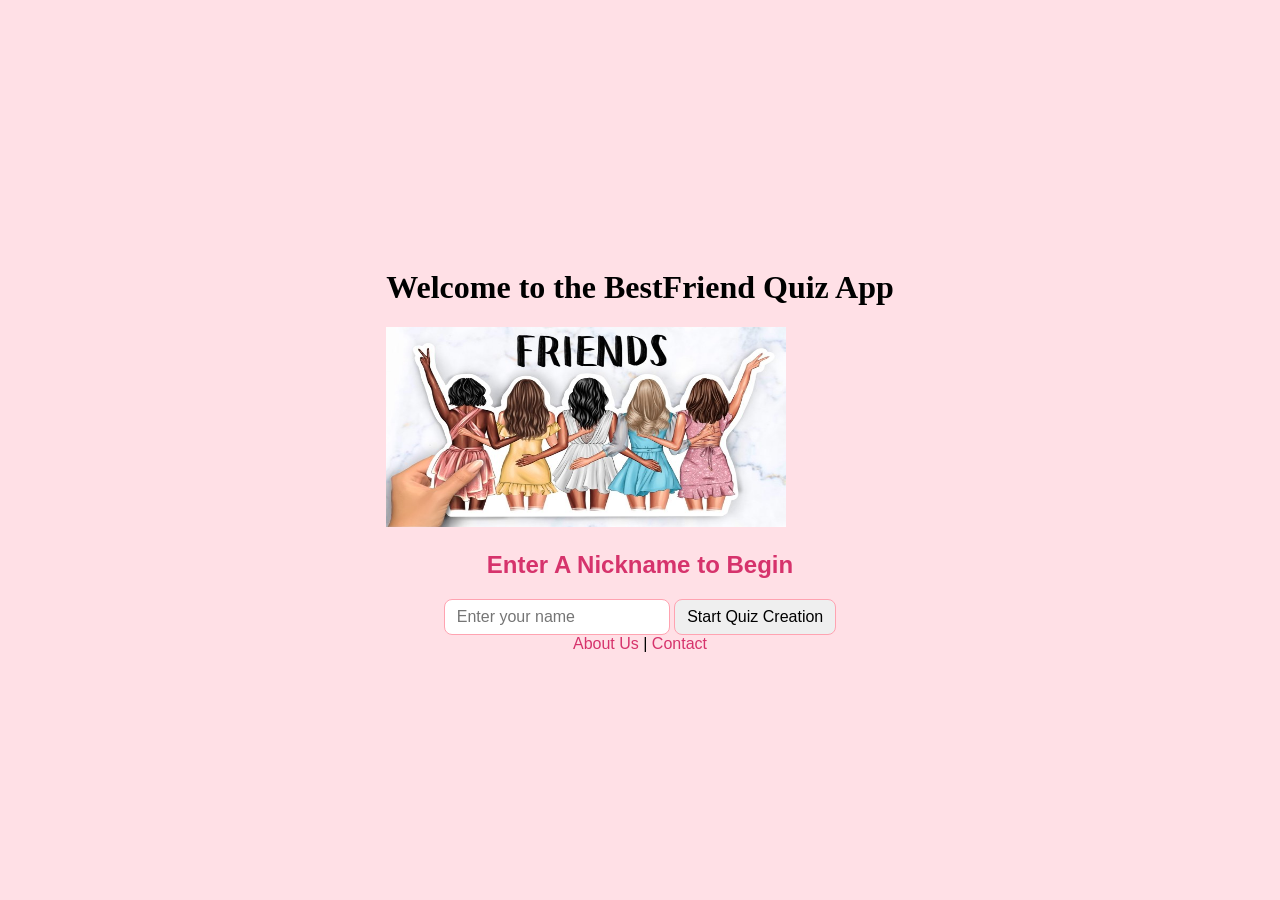
<file: index.html>
<!DOCTYPE html>
<html lang="en">
<head>
  <!-- specify character encoding so text displays correctly -->
  <meta charset="UTF-8">
  <!-- ensure the page works in older versions of Internet Explorer -->
  <meta http-equiv="X-UA-Compatible" content="IE=edge">
  <!-- make the layout adapt to different screen sizes -->
  <meta name="viewport" content="width=device-width, initial-scale=1.0">
  <title>Main Page - Quiz App</title>

  <!-- load the CSS that gives us our slide styles -->
  <link rel="stylesheet" href="css/quiz.css">

  <style>
    .header-h1{
      font-family: Georgia, serif;
       text-align: center;
    }

    .header-h2{
       text-align: center;
       color: #d6336c;
    }

    .centreImage{
      display: block;
      margin-left: auto;
      margin-right: auto;
    }
  
  </style
  </head>
<body>
  <header>
    <!-- main title at the top of every page -->
    <h1 class="header-h1">Welcome to the BestFriend Quiz App</h1>
  <img src="friends.jpg" class="centerImage" width="400" height="200" >
  </header>

  <main>
    <!-- prompt the user to enter their name before they start -->
    <h2 class="header-h2">Enter A Nickname to Begin</h2>
    <form method="post" action="create-quiz.html">
      <!-- text box for typing your name; 'required' makes sure it isn't empty -->
      <input type="text" name="username" placeholder="Enter your name" required>
      <!-- button to submit your name and move on to creating the quiz -->
      <button type="submit">Start Quiz Creation</button>
    </form>
  </main>

  <!-- bring in our shared quiz data functions -->
  <script src="js/quiz.js"></script>
  <script>
    // when the form is submitted, run this code instead of a normal page reload
    document.querySelector('form').onsubmit = function(event) {
      // stop the browser’s default submit behavior
      event.preventDefault();

      // get the value the user typed and trim off extra spaces
      const username = event.target.username.value.trim();
      // if they didn’t type anything, don’t do anything
      if (!username) return;

      // store the name under quizData so other pages can use it
      quizData.username = username;
      // save quizData into the browser’s localStorage
      localStorage.setItem('quizData', JSON.stringify(quizData));

      // go to the page where the user builds their quiz
      window.location.href = 'create-quiz.html';
    };
  </script>

      <nav>
      <!-- links to learn more or get in touch -->
      <a href="about.html">About Us</a> |
      <a href="contact.html">Contact</a>
    </nav>
    
</body>
</html>
</file>
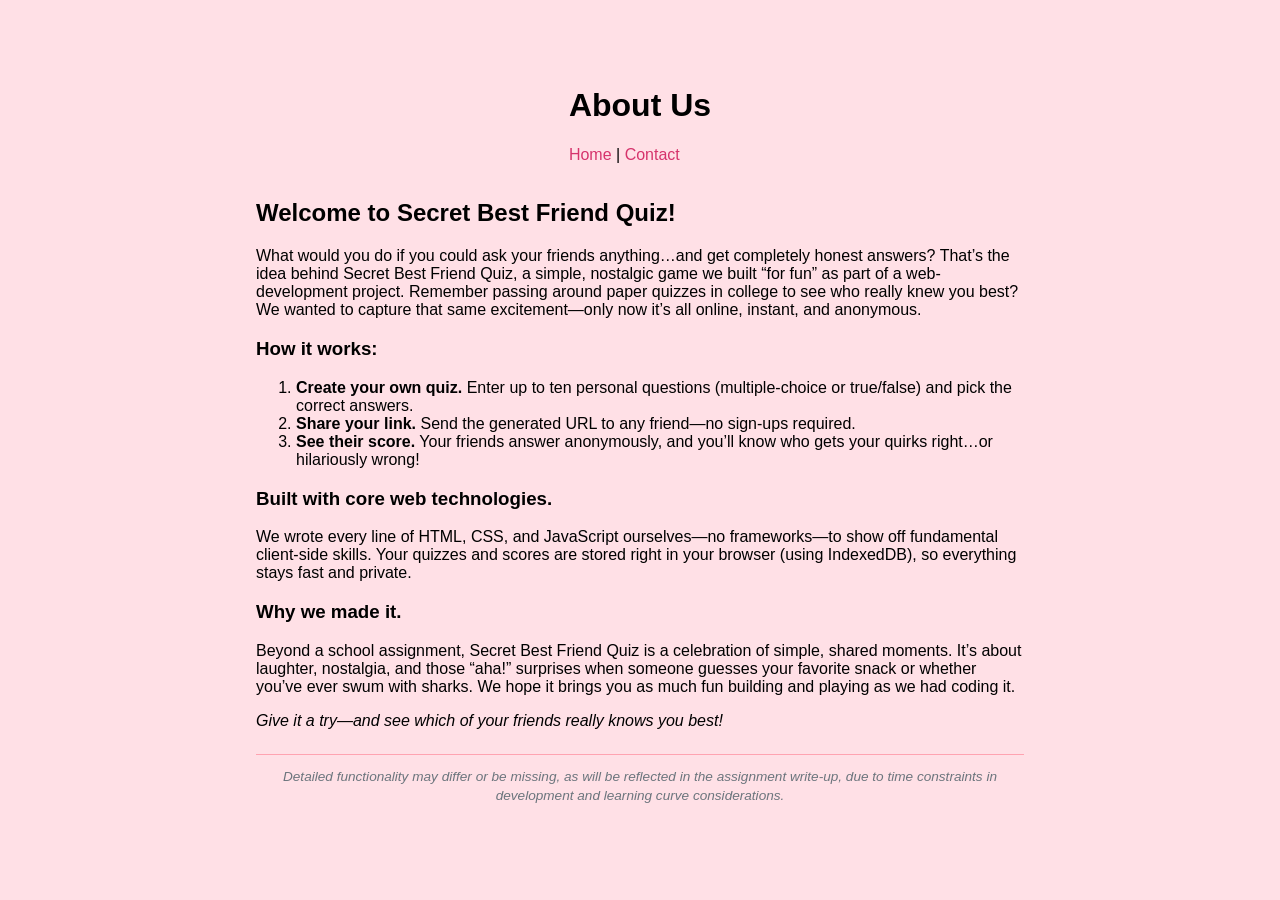
<file: about.html>
<!DOCTYPE html>
<html lang="en">
<head>
  <!-- set text encoding so characters display correctly -->
  <meta charset="UTF-8">
  <!-- make the page scale nicely on phones, tablets, and desktops -->
  <meta name="viewport" content="width=device-width, initial-scale=1.0">
  <title>About Us - Quiz App</title>

  <!-- load CSS for overall layout and quiz styles -->
  <link rel="stylesheet" href="css/quiz.css" />
</head>
<body>
  <header>
    <!-- page title shown at the top of the screen -->
    <h1>About Us</h1>
    <nav>
      <!-- navigation links to take the user to other pages -->
      <a href="index.html">Home</a> |
      <a href="contact.html">Contact</a>
    </nav>
  </header>

  <!-- main content area is centered and constrained by CSS classes -->
  <main class="container page-content">
    <!-- welcome message explaining the purpose of the app -->
    <h2>Welcome to Secret Best Friend Quiz!</h2>
    <p>What would you do if you could ask your friends anything…and get completely honest answers? That’s the idea behind Secret Best Friend Quiz, a simple, nostalgic game we built “for fun” as part of a web-development project. Remember passing around paper quizzes in college to see who really knew you best? We wanted to capture that same excitement—only now it’s all online, instant, and anonymous.</p>

    <!-- step-by-step explanation of how to use the app -->
    <h3>How it works:</h3>
    <ol>
      <li><strong>Create your own quiz.</strong> Enter up to ten personal questions (multiple-choice or true/false) and pick the correct answers.</li>
      <li><strong>Share your link.</strong> Send the generated URL to any friend—no sign-ups required.</li>
      <li><strong>See their score.</strong> Your friends answer anonymously, and you’ll know who gets your quirks right…or hilariously wrong!</li>
    </ol>

    <!-- note on the core technologies used to build this project -->
    <h3>Built with core web technologies.</h3>
    <p>We wrote every line of HTML, CSS, and JavaScript ourselves—no frameworks—to show off fundamental client-side skills. Your quizzes and scores are stored right in your browser (using IndexedDB), so everything stays fast and private.</p>

    <!-- why the project was created, beyond just meeting assignment requirements -->
    <h3>Why we made it.</h3>
    <p>Beyond a school assignment, Secret Best Friend Quiz is a celebration of simple, shared moments. It’s about laughter, nostalgia, and those “aha!” surprises when someone guesses your favorite snack or whether you’ve ever swum with sharks. We hope it brings you as much fun building and playing as we had coding it.</p>

    <!-- friendly call to action encouraging users to try the app -->
    <p><em>Give it a try—and see which of your friends really knows you best!</em></p>

    <!-- disclaimer styled via .disclaimer class to explain any missing features -->
    <p class="disclaimer">Detailed functionality may differ or be missing, as will be reflected in the assignment write-up, due to time constraints in development and learning curve considerations.</p>
  </main>
</body>
</html>
</file>
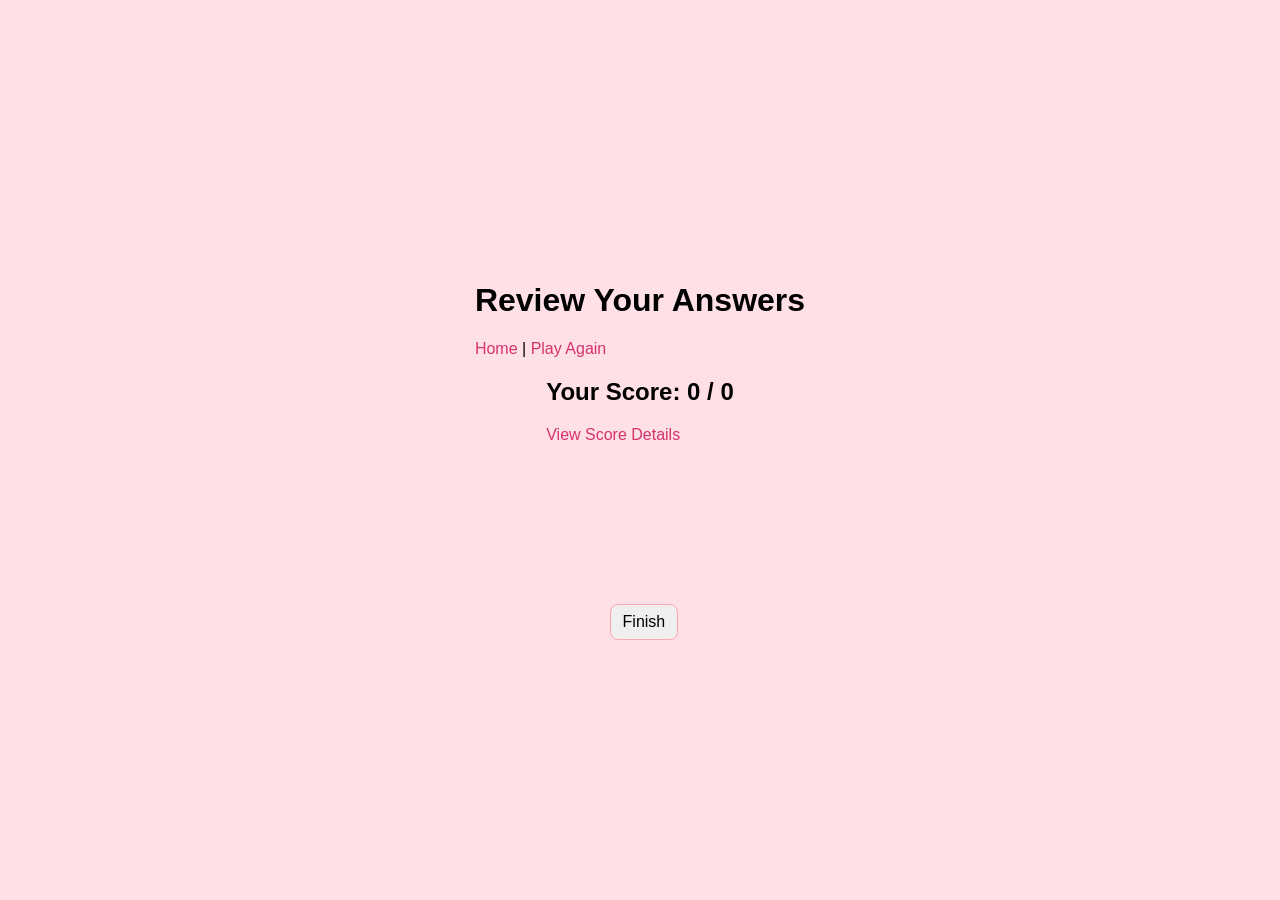
<file: answer.html>
<!DOCTYPE html>
<html lang="en">
<head>
  <!-- specify text encoding for correct display -->
  <meta charset="UTF-8">
  <!-- ensure layout adjusts to different screen sizes -->
  <meta name="viewport" content="width=device-width, initial-scale=1.0">
  <title>Review Answers - Quiz App</title>
  <!-- Slide CSS -->
  <!-- load styles for quiz slides and navigation buttons -->
  <link rel="stylesheet" href="css/quiz.css" />
</head>
<body>
  <header>
    <!-- main page header with title and links -->
    <h1>Review Your Answers</h1>
    <nav>
      <!-- link back to home and option to retake the quiz -->
      <a href="index.html">Home</a> |
      <a href="play-quiz.html">Play Again</a>
    </nav>
  </header>

  <main>
    <!-- container where JS will insert each review slide -->
    <div id="slides-container"></div>

    <!-- navigation buttons to move through answer review slides -->
    <div class="nav-buttons">
      <button id="prev-btn" type="button">Prev</button>
      <button id="next-btn" type="button">Next</button>
    </div>
  </main>

  <!-- include shared quiz logic for loading stored data -->
  <script src="js/quiz.js"></script>
  <!-- include script that builds and navigates the answer review slides -->
  <script src="js/answer-slides.js"></script>
</body>
</html>
</file>
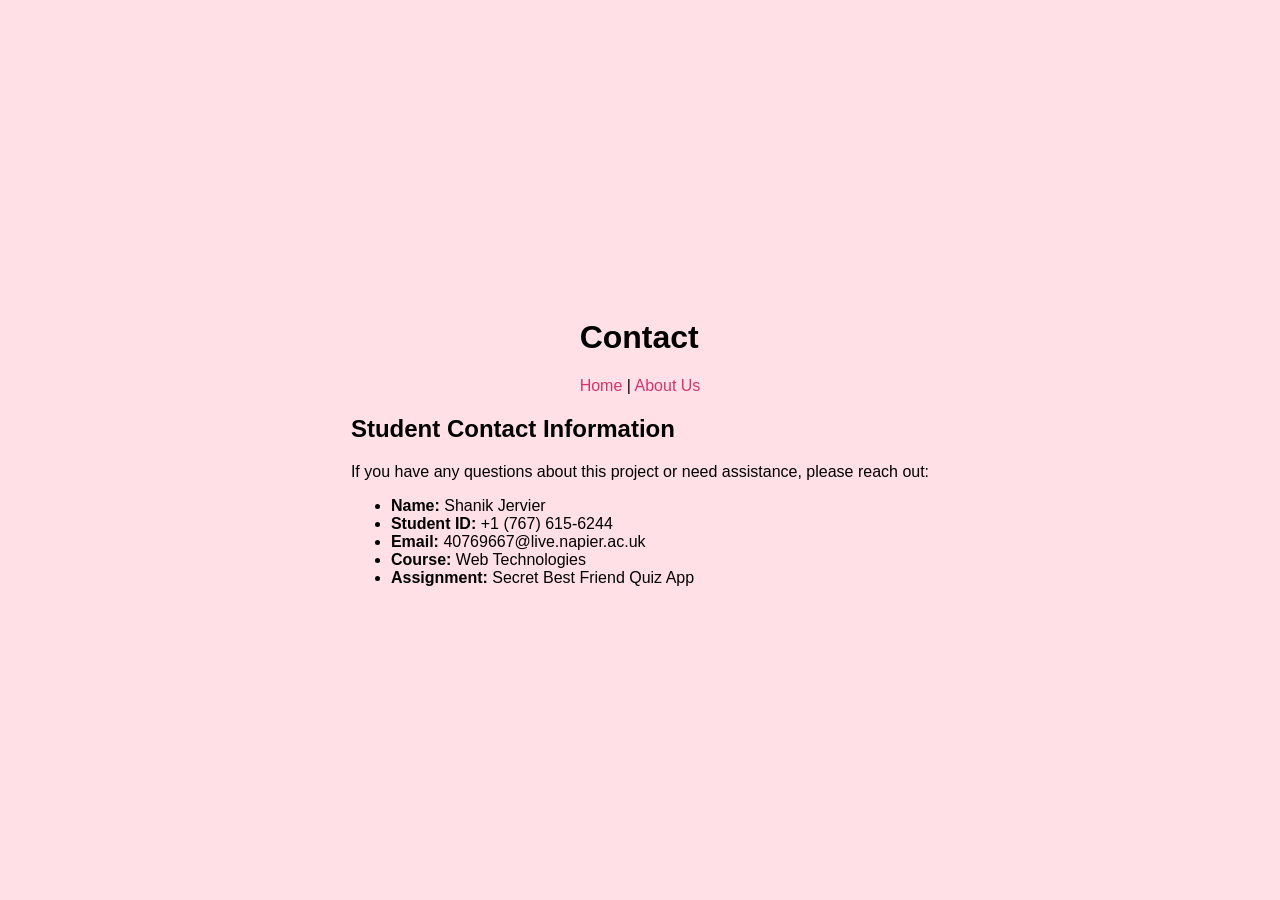
<file: contact.html>
<!-- contact.html -->
<!DOCTYPE html>
<html lang="en">
<head>
  <!-- set text encoding so characters display correctly -->
  <meta charset="UTF-8">
  <!-- make the page scale properly on phones and tablets -->
  <meta name="viewport" content="width=device-width, initial-scale=1.0">
  <title>Contact - Quiz App</title>

  <!-- load CSS for slide styles and overall layout -->
  <link rel="stylesheet" href="css/quiz.css">
</head>
<body>
  <header>
    <!-- top section with page title and menu links -->
    <h1>Contact</h1>
    <nav>
      <!-- link back to home page and to the about page -->
      <a href="index.html">Home</a> |
      <a href="about.html">About Us</a>
    </nav>
  </header>
  
  <main>
    <!-- main content: list student contact details in a tidy list -->
    <h2>Student Contact Information</h2>
    <p>If you have any questions about this project or need assistance, please reach out:</p>
    <ul>
      <!-- each list item shows a piece of contact info -->
      <li><strong>Name:</strong> Shanik Jervier</li>
      <li><strong>Student ID:</strong> +1 (767) 615-6244</li>
      <li><strong>Email:</strong> 40769667@live.napier.ac.uk</li>
      <li><strong>Course:</strong> Web Technologies</li>
      <li><strong>Assignment:</strong> Secret Best Friend Quiz App</li>
    </ul>
  </main>
</body>
</html>
</file>
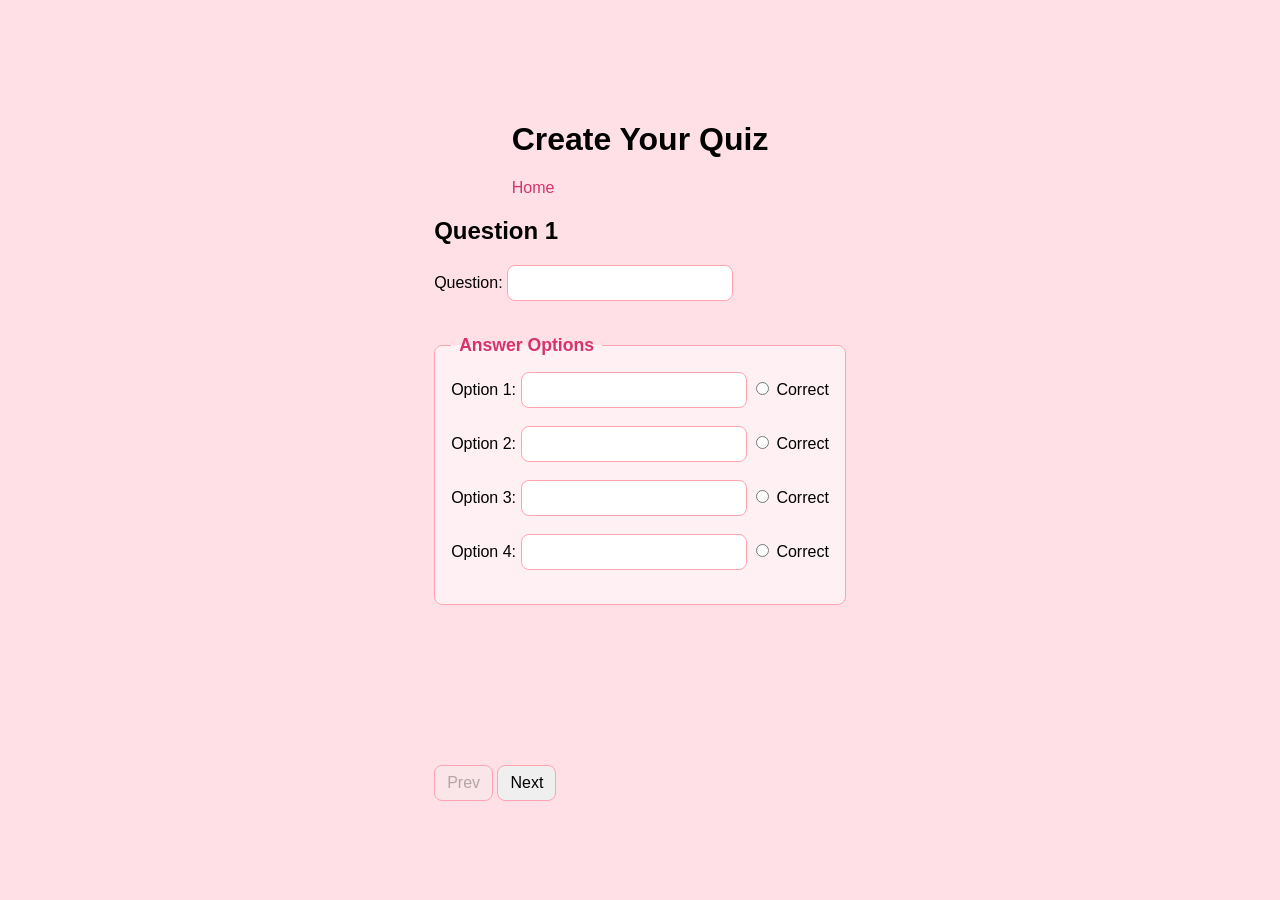
<file: create-quiz.html>
<!DOCTYPE html>
<html lang="en">
<head>
  <!-- set the character encoding so browsers render text correctly -->
  <meta charset="UTF-8">
  <!-- ensure the page scales nicely on mobile devices -->
  <meta name="viewport" content="width=device-width, initial-scale=1.0">
  <title>Create Quiz - Quiz App</title>
  <!-- load the CSS that styles our quiz slides and options -->
  <link rel="stylesheet" href="css/quiz.css">
</head>
<body>
  <header>
    <!-- page title shown at the top -->
    <h1>Create Your Quiz</h1>
    <nav>
      <!-- simple link back to the main page -->
      <a href="index.html">Home</a>
    </nav>
  </header>

  <main>
    <!-- this form wraps all of our question “slides” -->
    <form id="quiz-form">

      <!-- QUESTION SLIDE 1 -->
      <!-- each .question-slide is one screen the user fills out -->
      <div class="question-slide" data-index="1">
        <!-- show which question number this is -->
        <h2>Question 1</h2>
        <!-- input for the question text itself -->
        <label for="question1">Question:</label>
        <input type="text" id="question1" name="question1"><br><br>

        <!-- group the answer options together -->
        <fieldset>
          <legend>Answer Options</legend>
          <!-- there are 4 text inputs for possible answers -->
          <!-- next to each, a radio button marks the correct one -->
          <label for="option1_1">Option 1:</label>
          <input type="text" id="option1_1" name="option1_1">
          <input type="radio" name="correct1" value="1"> Correct<br><br>

          <label for="option1_2">Option 2:</label>
          <input type="text" id="option1_2" name="option1_2">
          <input type="radio" name="correct1" value="2"> Correct<br><br>

          <label for="option1_3">Option 3:</label>
          <input type="text" id="option1_3" name="option1_3">
          <input type="radio" name="correct1" value="3"> Correct<br><br>

          <label for="option1_4">Option 4:</label>
          <input type="text" id="option1_4" name="option1_4">
          <input type="radio" name="correct1" value="4"> Correct<br><br>
        </fieldset>
      </div>

      <!-- QUESTION SLIDE 2 -->
      <!-- same structure as slide 1, just for Question 2 -->
      <div class="question-slide" data-index="2">
        <h2>Question 2</h2>
        <label for="question2">Question:</label>
        <input type="text" id="question2" name="question2"><br><br>
        <fieldset>
          <legend>Answer Options</legend>
          <!-- four text inputs + radio buttons for correct answer -->
          <label for="option2_1">Option 1:</label>
          <input type="text" id="option2_1" name="option2_1">
          <input type="radio" name="correct2" value="1"> Correct<br><br>

          <label for="option2_2">Option 2:</label>
          <input type="text" id="option2_2" name="option2_2">
          <input type="radio" name="correct2" value="2"> Correct<br><br>

          <label for="option2_3">Option 3:</label>
          <input type="text" id="option2_3" name="option2_3">
          <input type="radio" name="correct2" value="3"> Correct<br><br>

          <label for="option2_4">Option 4:</label>
          <input type="text" id="option2_4" name="option2_4">
          <input type="radio" name="correct2" value="4"> Correct<br><br>
        </fieldset>
      </div>

      <!-- QUESTION SLIDE 3 -->
      <!-- repeat for question 3 -->
      <div class="question-slide" data-index="3">
        <h2>Question 3</h2>
        <label for="question3">Question:</label>
        <input type="text" id="question3" name="question3"><br><br>
        <fieldset>
          <legend>Answer Options</legend>
          <label for="option3_1">Option 1:</label>
          <input type="text" id="option3_1" name="option3_1">
          <input type="radio" name="correct3" value="1"> Correct<br><br>

          <label for="option3_2">Option 2:</label>
          <input type="text" id="option3_2" name="option3_2">
          <input type="radio" name="correct3" value="2"> Correct<br><br>

          <label for="option3_3">Option 3:</label>
          <input type="text" id="option3_3" name="option3_3">
          <input type="radio" name="correct3" value="3"> Correct<br><br>

          <label for="option3_4">Option 4:</label>
          <input type="text" id="option3_4" name="option3_4">
          <input type="radio" name="correct3" value="4"> Correct<br><br>
        </fieldset>
      </div>

      <!-- QUESTION SLIDE 4 -->
      <div class="question-slide" data-index="4">
        <h2>Question 4</h2>
        <label for="question4">Question:</label>
        <input type="text" id="question4" name="question4"><br><br>
        <fieldset>
          <legend>Answer Options</legend>
          <label for="option4_1">Option 1:</label>
          <input type="text" id="option4_1" name="option4_1">
          <input type="radio" name="correct4" value="1"> Correct<br><br>

          <label for="option4_2">Option 2:</label>
          <input type="text" id="option4_2" name="option4_2">
          <input type="radio" name="correct4" value="2"> Correct<br><br>

          <label for="option4_3">Option 3:</label>
          <input type="text" id="option4_3" name="option4_3">
          <input type="radio" name="correct4" value="3"> Correct<br><br>

          <label for="option4_4">Option 4:</label>
          <input type="text" id="option4_4" name="option4_4">
          <input type="radio" name="correct4" value="4"> Correct<br><br>
        </fieldset>
      </div>

      <!-- QUESTION SLIDE 5 -->
      <div class="question-slide" data-index="5">
        <h2>Question 5</h2>
        <label for="question5">Question:</label>
        <input type="text" id="question5" name="question5"><br><br>
        <fieldset>
          <legend>Answer Options</legend>
          <label for="option5_1">Option 1:</label>
          <input type="text" id="option5_1" name="option5_1">
          <input type="radio" name="correct5" value="1"> Correct<br><br>

          <label for="option5_2">Option 2:</label>
          <input type="text" id="option5_2" name="option5_2">
          <input type="radio" name="correct5" value="2"> Correct<br><br>

          <label for="option5_3">Option 3:</label>
          <input type="text" id="option5_3" name="option5_3">
          <input type="radio" name="correct5" value="3"> Correct<br><br>

          <label for="option5_4">Option 4:</label>
          <input type="text" id="option5_4" name="option5_4">
          <input type="radio" name="correct5" value="4"> Correct<br><br>
        </fieldset>
      </div>

      <!-- QUESTION SLIDE 6 -->
      <div class="question-slide" data-index="6">
        <h2>Question 6</h2>
        <label for="question6">Question:</label>
        <input type="text" id="question6" name="question6"><br><br>
        <fieldset>
          <legend>Answer Options</legend>
          <label for="option6_1">Option 1:</label>
          <input type="text" id="option6_1" name="option6_1">
          <input type="radio" name="correct6" value="1"> Correct<br><br>

          <label for="option6_2">Option 2:</label>
          <input type="text" id="option6_2" name="option6_2">
          <input type="radio" name="correct6" value="2"> Correct<br><br>

          <label for="option6_3">Option 3:</label>
          <input type="text" id="option6_3" name="option6_3">
          <input type="radio" name="correct6" value="3"> Correct<br><br>

          <label for="option6_4">Option 4:</label>
          <input type="text" id="option6_4" name="option6_4">
          <input type="radio" name="correct6" value="4"> Correct<br><br>
        </fieldset>
      </div>

      <!-- QUESTION SLIDE 7 -->
      <div class="question-slide" data-index="7">
        <h2>Question 7</h2>
        <label for="question7">Question:</label>
        <input type="text" id="question7" name="question7"><br><br>
        <fieldset>
          <legend>Answer Options</legend>
          <label for="option7_1">Option 1:</label>
          <input type="text" id="option7_1" name="option7_1">
          <input type="radio" name="correct7" value="1"> Correct<br><br>

          <label for="option7_2">Option 2:</label>
          <input type="text" id="option7_2" name="option7_2">
          <input type="radio" name="correct7" value="2"> Correct<br><br>

          <label for="option7_3">Option 3:</label>
          <input type="text" id="option7_3" name="option7_3">
          <input type="radio" name="correct7" value="3"> Correct<br><br>

          <label for="option7_4">Option 4:</label>
          <input type="text" id="option7_4" name="option7_4">
          <input type="radio" name="correct7" value="4"> Correct<br><br>
        </fieldset>
      </div>

      <!-- QUESTION SLIDE 8 -->
      <div class="question-slide" data-index="8">
        <h2>Question 8</h2>
        <label for="question8">Question:</label>
        <input type="text" id="question8" name="question8"><br><br>
        <fieldset>
          <legend>Answer Options</legend>
          <label for="option8_1">Option 1:</label>
          <input type="text" id="option8_1" name="option8_1">
          <input type="radio" name="correct8" value="1"> Correct<br><br>

          <label for="option8_2">Option 2:</label>
          <input type="text" id="option8_2" name="option8_2">
          <input type="radio" name="correct8" value="2"> Correct<br><br>

          <label for="option8_3">Option 3:</label>
          <input type="text" id="option8_3" name="option8_3">
          <input type="radio" name="correct8" value="3"> Correct<br><br>

          <label for="option8_4">Option 4:</label>
          <input type="text" id="option8_4" name="option8_4">
          <input type="radio" name="correct8" value="4"> Correct<br><br>
        </fieldset>
      </div>

      <!-- QUESTION SLIDE 9 -->
      <div class="question-slide" data-index="9">
        <h2>Question 9</h2>
        <label for="question9">Question:</label>
        <input type="text" id="question9" name="question9"><br><br>
        <fieldset>
          <legend>Answer Options</legend>
          <label for="option9_1">Option 1:</label>
          <input type="text" id="option9_1" name="option9_1">
          <input type="radio" name="correct9" value="1"> Correct<br><br>

          <label for="option9_2">Option 2:</label>
          <input type="text" id="option9_2" name="option9_2">
          <input type="radio" name="correct9" value="2"> Correct<br><br>

          <label for="option9_3">Option 3:</label>
          <input type="text" id="option9_3" name="option9_3">
          <input type="radio" name="correct9" value="3"> Correct<br><br>

          <label for="option9_4">Option 4:</label>
          <input type="text" id="option9_4" name="option9_4">
          <input type="radio" name="correct9" value="4"> Correct<br><br>
        </fieldset>
      </div>

      <!-- QUESTION SLIDE 10 -->
      <div class="question-slide" data-index="10">
        <h2>Question 10</h2>
        <label for="question10">Question:</label>
        <input type="text" id="question10" name="question10"><br><br>
        <fieldset>
          <legend>Answer Options</legend>
          <label for="option10_1">Option 1:</label>
          <input type="text" id="option10_1" name="option10_1">
          <input type="radio" name="correct10" value="1"> Correct<br><br>

          <label for="option10_2">Option 2:</label>
          <input type="text" id="option10_2" name="option10_2">
          <input type="radio" name="correct10" value="2"> Correct<br><br>

          <label for="option10_3">Option 3:</label>
          <input type="text" id="option10_3" name="option10_3">
          <input type="radio" name="correct10" value="3"> Correct<br><br>

          <label for="option10_4">Option 4:</label>
          <input type="text" id="option10_4" name="option10_4">
          <input type="radio" name="correct10" value="4"> Correct<br><br>
        </fieldset>
      </div>

      <!-- NAVIGATION BUTTONS -->
      <!-- lets user move to the previous or next slide -->
      <div class="nav-buttons">
        <button type="button" id="prev-btn">Prev</button>
        <button type="button" id="next-btn">Next</button>
      </div>
    </form>

    <!-- placeholder that will show the share link once quiz is created -->
    <div id="share-placeholder">
      <!-- share link placeholder -->
    </div>
  </main>

  <!-- bring in our shared quiz data logic -->
  <script src="js/quiz.js"></script>
  <!-- script that handles creating quiz slides and saving data -->
  <script src="js/create-quiz.js"></script>
</body>
</html>
</file>
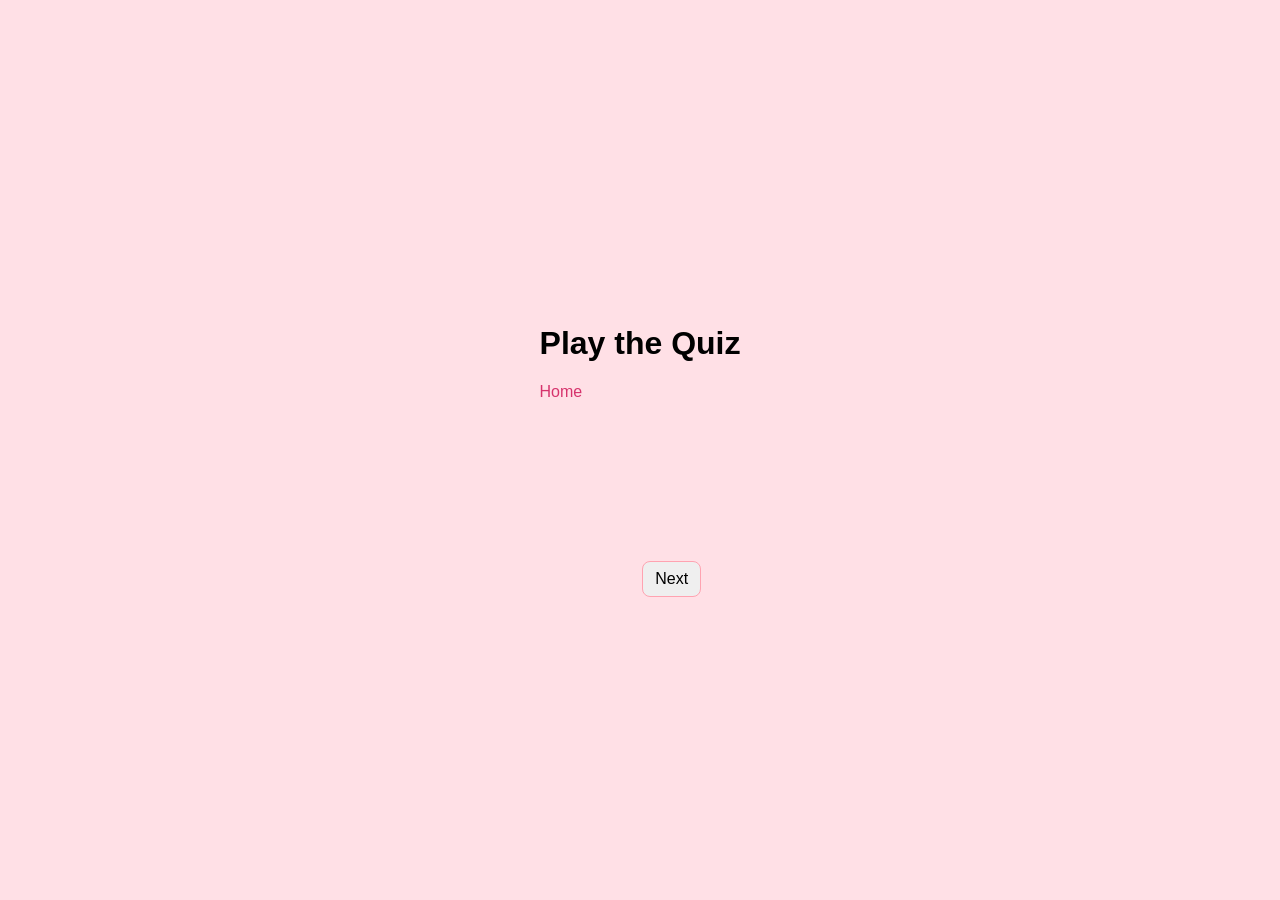
<file: play-quiz.html>
<!DOCTYPE html>
<html lang="en">
<head>
  <!-- … -->
  <!-- set character encoding for correct text display -->
  <meta charset="UTF-8">
  <!-- make layout adapt to different screen sizes -->
  <meta name="viewport" content="width=device-width, initial-scale=1.0">
  <title>Play Quiz - Quiz App</title>
  <!-- Slide CSS -->
  <!-- load slide styles (colors, layout for questions) -->
  <link rel="stylesheet" href="css/quiz.css" />
</head>
<body>
  <header>
    <!-- header section: title and navigation -->
    <h1>Play the Quiz</h1>
    <nav>
      <!-- link to go back to home screen -->
      <a href="index.html">Home</a>
    </nav>
  </header>

  <main>
    <!-- slide container where JS will inject each question screen -->
    <div id="slides-container"></div>

    <!-- navigation buttons for previous and next slides -->
    <div class="nav-buttons">
      <button id="prev-btn" type="button">Prev</button>
      <button id="next-btn" type="button">Next</button>
    </div>
  </main>

  <!-- include quiz.js to handle loading and saving quiz data -->
  <script src="js/quiz.js"></script>
  <!-- include play-quiz-slides.js to build and navigate the quiz slides -->
  <script src="js/play-quiz-slides.js"></script>
</body>
</html>
</file>
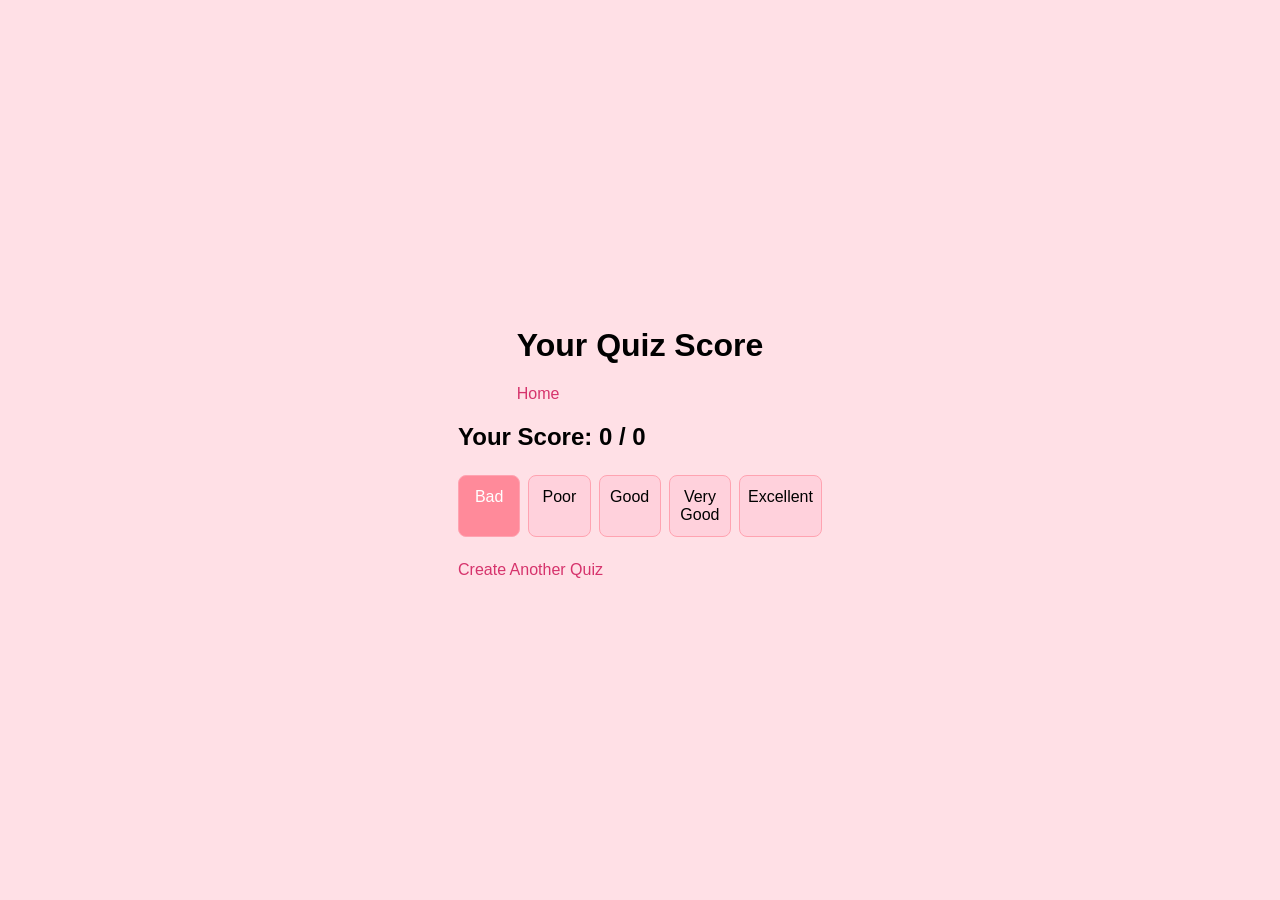
<file: score.html>
<!DOCTYPE html>
<html lang="en">
<head>
  <!-- set the character encoding so text displays correctly -->
  <meta charset="UTF-8">
  <!-- make the page adapt to different screen sizes -->
  <meta name="viewport" content="width=device-width, initial-scale=1.0">
  <title>Your Score - Quiz App</title>

  <!-- load styles for quiz slides and score scale -->
  <link rel="stylesheet" href="css/quiz.css">
</head>
<body>
  <header>
    <!-- page title shown at the top -->
    <h1>Your Quiz Score</h1>
    <nav>
      <!-- link back to the home page -->
      <a href="index.html">Home</a>
    </nav>
  </header>

  <main>
    <!-- display the numeric score out of total questions -->
    <h2>Your Score: <span id="scoreVal"></span> / <span id="totalVal"></span></h2>

    <!-- a 5-step scale from Bad to Excellent gets highlighted based on percentage -->
    <div id="scoreScale" class="score-scale">
      <div class="scale-item">Bad</div>
      <div class="scale-item">Poor</div>
      <div class="scale-item">Good</div>
      <div class="scale-item">Very Good</div>
      <div class="scale-item">Excellent</div>
    </div>

    <!-- optional extra space or message could go here -->
    <p></p>
    <!-- link to start creating a new quiz if desired -->
    <p><a href="create-quiz.html">Create Another Quiz</a></p>
  </main>

  <!-- load shared quiz data helper functions -->
  <script src="js/quiz.js"></script>

  <script>
    // retrieve the saved quiz data or default to empty object
    const storedData = JSON.parse(localStorage.getItem('quizData')) || {};

    // get how many answers were correct (or 0 if not set)
    const correct = storedData.score || 0;
    // get total number of questions (length of questions array)
    const total = (storedData.questions || []).length;

    // show the numbers inside the HTML spans
    document.getElementById('scoreVal').textContent = correct;
    document.getElementById('totalVal').textContent = total;

    // calculate percentage score, then map to a scale bucket 0–4
    const pct = total ? (correct / total) * 100 : 0;
    let bucket = pct === 100
      ? 4
      : Math.floor(pct / 20);

    // find all the scale boxes and add 'highlight' to the correct one
    const items = document.querySelectorAll('#scoreScale .scale-item');
    if (items[bucket]) items[bucket].classList.add('highlight');
  </script>
</body>
</html>
</file>
<file: css/quiz.css>
/* quiz.css - styles for question slides and navigation buttons */

/* hide all slides by default to only show the active one */
.question-slide {
  display: none; /* not visible until made active */
  border: none;  /* remove any default border */
}
/* show only the slide marked as active */
.question-slide.active {
  display: block; /* make the active slide visible */
}
/* spacing above the navigation buttons area */
.nav-buttons {
  margin-top: 10rem;
}

/* ------------------------------------------------------------------ */
/* site.css - overall layout, theme, and component styling */
/* ------------------------------------------------------------------ */


/* 1. Base reset & full-page centering */
html, body {
  margin: 0;    /* remove default browser margins */
  padding: 0;   /* remove default browser padding */
  height: 100%; /* make sure body fills full viewport height */
}
body {
  display: flex;            /* use flexbox to center content */
  flex-direction: column;   /* stack header, main, footer vertically */
  justify-content: center;  /* center content vertically */
  align-items: center;      /* center content horizontally */
  background-color: #ffe0e6; /* light pink background for the whole page */
  font-family: sans-serif;  /* use a clean, readable font */
}

/* restrict main content width and center it */
.container, .page-content {
  width: 100%;        /* fill available width */
  max-width: 800px;   /* but don’t get wider than 800px */
  padding: 1rem;      /* add space inside the container */
  box-sizing: border-box; /* include padding in width calculation */
}

/* 2. Inputs, selects, textareas, buttons - consistent styling */
input,
select,
textarea,
button {
  border: 1px solid #ffa3b1;  /* pink border to match theme */
  border-radius: 0.5rem;      /* rounded corners */
  padding: 0.5rem 0.75rem;    /* space inside each element */
  font-size: 1rem;            /* readable text size */
  outline: none;              /* remove default focus outline */
  transition: background-color 0.2s ease, border-color 0.2s ease;
}
/* change border and background color on focus to show the user’s selection */
input:focus,
select:focus,
textarea:focus,
button:focus {
  border-color: #ff6b80;      /* darker pink border on focus */
  background-color: #fff0f3;  /* very light pink background */
}

/* 3. Links - remove default underline and add hover effect */
a {
  color: #d6336c;             /* deep pink link color */
  text-decoration: none;      /* no underline */
  transition: opacity 0.2s ease;
}
/* make links semi-transparent when hovered for feedback */
a:hover {
  opacity: 0.7;
}

/* 4. Answer options - styled pink boxes for multiple-choice answers */
.answer-option {
  display: block;              /* each option on its own line */
  width: 100%;                 /* fill container width */
  max-width: 400px;            /* but don’t stretch too wide */
  margin: 0.5rem auto;         /* vertical gap and center horizontally */
  padding: 0.75rem 1rem;       /* space inside the box */
  background-color: #ffd1dc;   /* light pink box */
  border: 1px solid #ffb3c1;   /* slightly darker pink border */
  border-radius: 0.5rem;       /* rounded corners */
  cursor: pointer;             /* show pointer on hover */
  transition: background-color 0.2s ease, transform 0.1s ease;
}
/* darken option and lift it slightly on hover */
.answer-option:hover {
  background-color: #ffb3c1;   /* darker pink */
  transform: translateY(-2px);
}
/* when an option is selected, make it stand out more */
.answer-option.selected {
  background-color: #ff8a9a;   /* darkest pink when selected */
  border-color: #ff6b80;
}

/* 5. Fieldsets & legends - style the question groups */
fieldset {
  border: 1px solid #ffa3b1;   /* pink border around groups */
  border-radius: 0.5rem;       /* rounded group container */
  padding: 1rem;               /* space inside the group */
  margin: 1rem 0;              /* vertical spacing between groups */
  background-color: #fff0f3;   /* very light pink to separate from page background */
}
legend {
  font-size: 1.1rem;           /* slightly larger text for the group title */
  font-weight: bold;           /* make it stand out */
  color: #d6336c;              /* deep pink color for legend text */
  padding: 0 0.5rem;           /* space around the text */
}

/* 6. 5-step score scale - display rating from Bad to Excellent */
.score-scale {
  display: flex;                /* arrange items in a row */
  justify-content: space-between; /* even space between items */
  max-width: 600px;             /* don’t let it get too wide */
  margin: 1.5rem auto;          /* vertical gap and center */
  gap: 0.5rem;                  /* small gap between each box */
}
.score-scale .scale-item {
  flex: 1;                      /* each box takes equal space */
  text-align: center;           /* center text inside */
  padding: 0.75rem 0.5rem;
  border: 1px solid #ffa3b1;
  border-radius: 0.5rem;
  background-color: #ffd1dc;
  font-weight: 500;             /* medium font weight */
  transition: background-color 0.2s ease, color 0.2s ease;
}
/* highlight the box that matches the user’s score */
.score-scale .scale-item.highlight {
  background-color: #ff8a9a;    /* stand-out pink */
  color: #fff;                  /* white text for contrast */
}

/* 7. Disclaimer styling - subtle note at the bottom of About page */
.disclaimer {
  font-size: 0.85rem;           /* slightly smaller text */
  color: #6c757d;               /* muted grey to de-emphasize */
  text-align: center;           /* center it under content */
  margin-top: 1.5rem;           /* space above it */
  padding-top: 0.75rem;         /* space inside before text */
  border-top: 1px solid #ffa3b1; /* pink divider line */
  font-style: italic;           /* italic to signal footnote */
  line-height: 1.4;             /* make text easier to read */
}
</file>
